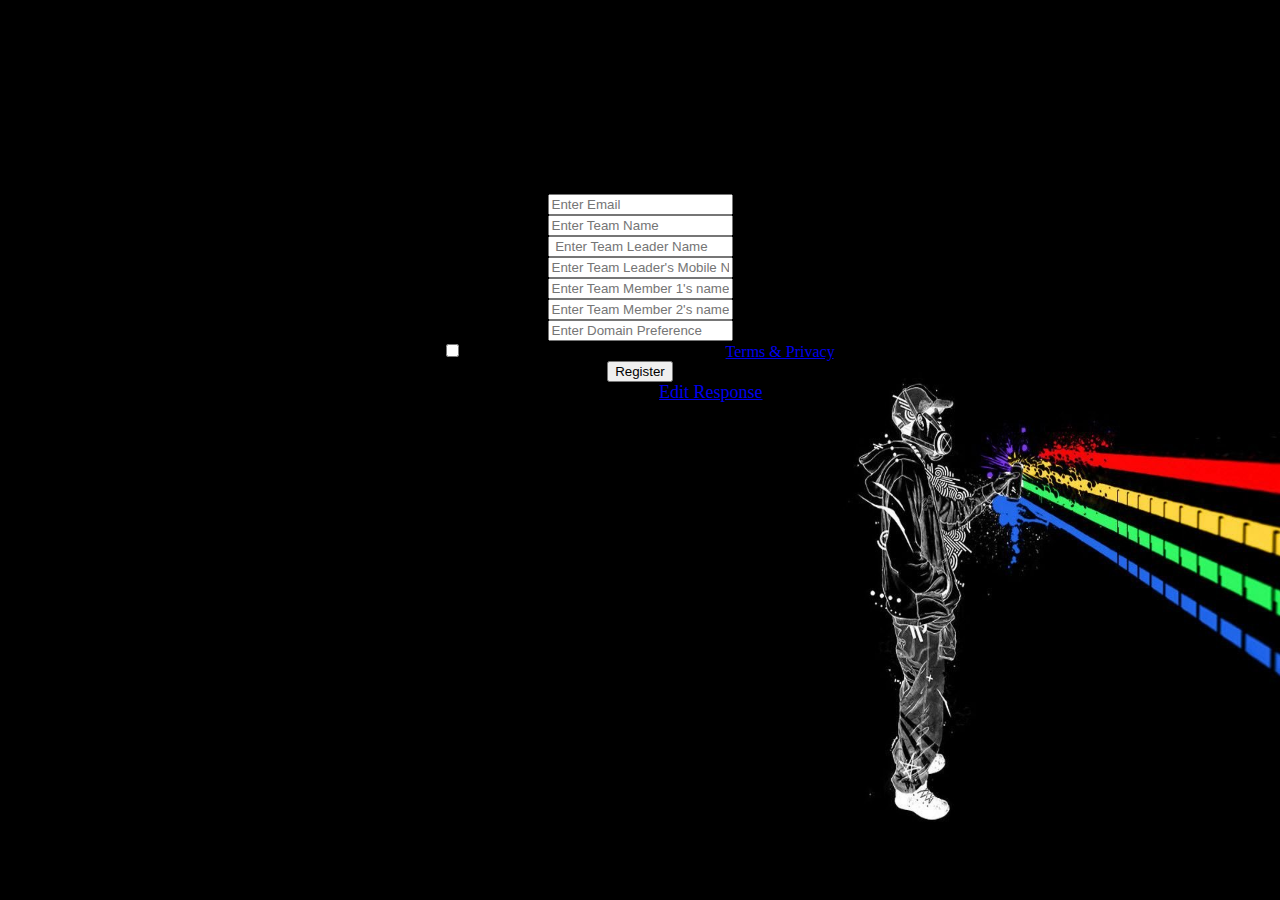
<file: 1.html>
<!DOCTYPE html>
<html>
  <head>
    <meta name="viewport" content="width=device-width, initial-scale=1" />
    <link rel="stylesheet" href="C:\Users\Jayden DeSouza\Desktop\hackathon\registration.css" />
  </head>

  <body id="body">
    <p>REGISTRATION ENDS IN</p>
    <p id="demo"></p>

    <script>
      // Set the date we're counting down to
      var countDownDate = new Date("10 april, 2023 15:00:00").getTime();

      // Update the count down every 1 second
      var x = setInterval(function () {
        // Get today's date and time
        var now = new Date().getTime();

        // Find the distance between now and the count down date
        var distance = countDownDate - now;

        // Time calculations for days, hours, minutes and seconds
        var days = Math.floor(distance / (1000 * 60 * 60 * 24));
        var hours = Math.floor(
          (distance % (1000 * 60 * 60 * 24)) / (1000 * 60 * 60)
        );
        var minutes = Math.floor((distance % (1000 * 60 * 60)) / (1000 * 60));
        var seconds = Math.floor((distance % (1000 * 60)) / 1000);

        // Output the result in an element with id="demo"
        document.getElementById("demo").innerHTML =
          days + "d " + hours + "h " + minutes + "m " + seconds + "s ";

        // If the count down is over, write some text
        if (distance < 0) {
          clearInterval(x);
          document.getElementById("demo").innerHTML = "EXPIRED";
        }
      }, 1000);
    </script>
  </body>
</html>
<form action="action_page.php">
  <div class="registration" align="center">
    <h1>Register</h1>
    <p>Please fill in this form to register for the hackathon.</p>
    <div class="form">
      <div>
        <!-- <label for="email"><b>Email</b></label> -->
        <input
          type="text"
          placeholder="Enter Email"
          name="email"
          id="email"
          required
        />
      </div>

      <!-- <label for="psw"><b>Password</b></label> -->
      <div>
        <input
          type="text"
          placeholder="Enter Team Name"
          name="psw"
          id="psw"
          required
        />
      </div>

      <!-- <label for="psw-repeat"><b>Repeat Password</b></label> -->

      <div>
        <input
          type="text"
          placeholder=" Enter Team Leader Name"
          name="psw-repeat"
          id="psw-repeat"
          required
        />
      </div>

      <div>
        <!-- <label for="email"><b>Email</b></label> -->
        <input
          type="text"
          placeholder="Enter Team Leader's Mobile Number"
          name="email"
          id="email"
          required
        />
      </div>

      <div>
        <!-- <label for="email"><b>Email</b></label> -->
        <input
          type="text"
          placeholder="Enter Team Member 1's name"
          name="email"
          id="email"
          required
        />
      </div>

      <div>
        <!-- <label for="email"><b>Email</b></label> -->
        <input
          type="text"
          placeholder="Enter Team Member 2's name"
          name="email"
          id="email"
          required
        />
      </div>
      <div>
        <!-- <label for="email"><b>Email</b></label> -->
        <input
          type="text"
          placeholder="Enter Domain Preference"
          name="email"
          id="email"
          required
        />
      </div>
      <!-- <div class="custom-select" style="width: 200px">
        <label for="cars">Choose a car:</label>
        <select>
          <option value="Social Cause ">Social Cause</option>
          <option value="Web Development">Saab</option>
          <option value="Cyber Security">Opel</option>
          <option value="App Development">Audi</option>
        </select>
      </div> -->
    </div>

    <div>
      <input type="checkbox" id="vehicle1" name="vehicle1" value="Bike" />
      <label for="vehicle1"
        >By creating an account you agree to our
        <a href="#">Terms & Privacy</a>.</label
      ><br />
    </div>

    <button type="submit" class="registerbtn">Register</button>
  </div>

  <div class="signin">
    <p style="font-size: large">
      Already registered? <a href="#">Edit Response</a>.
    </p>
  </div>
</form>
<style>
  body {
    background-image: url("background.jpg");
    background-repeat: no-repeat;
    background-attachment: fixed;
    background-size: 100% 100%;
  }
  p {
    text-align: center;
    font-size: 30px;

    margin-top: 0px;
  }
</style>
</file>
